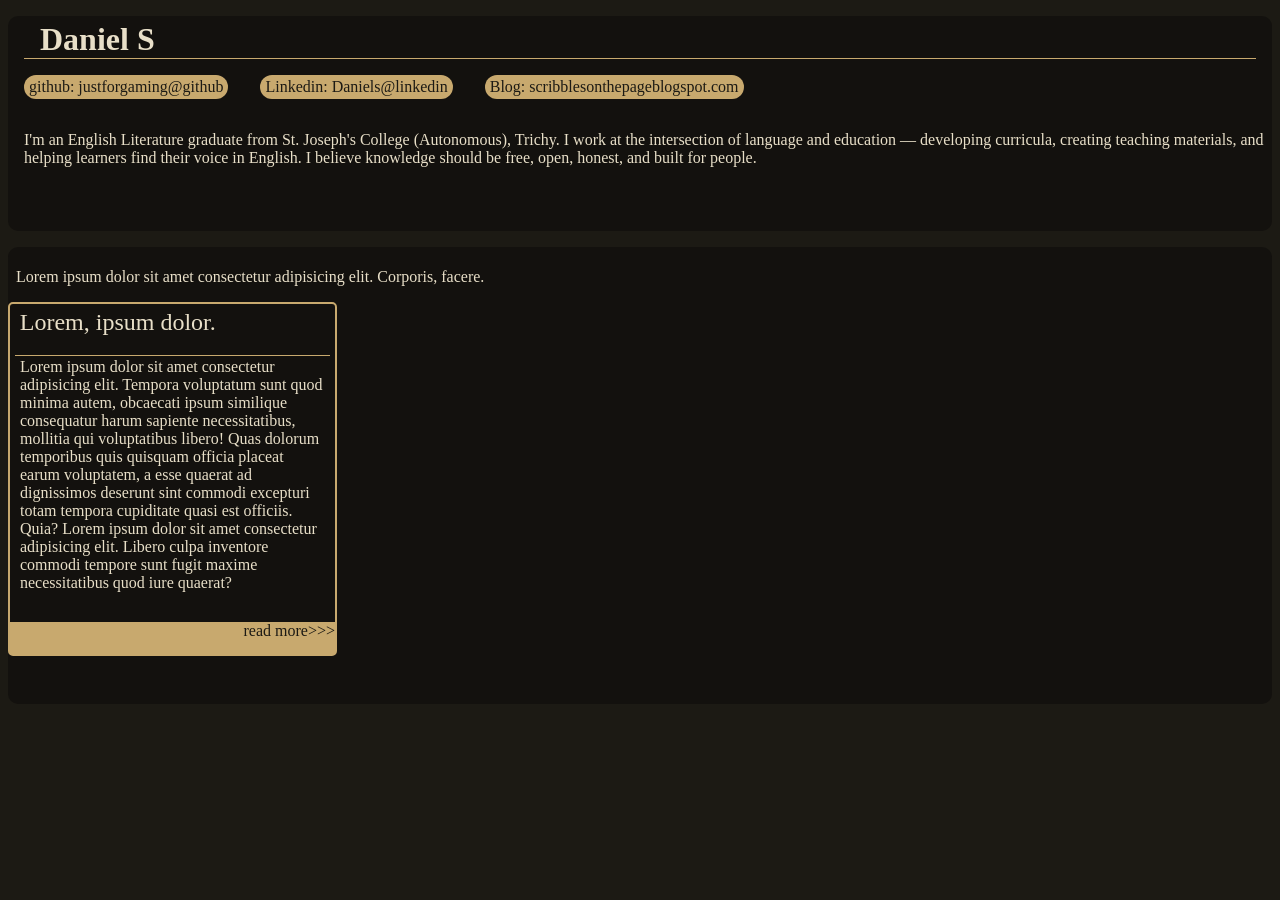
<file: portfolio/index.html>
<html lang="en">
<head>
    <meta charset="UTF-8">
    <meta name="viewport" content="width=device-width, initial-scale=1.0">
    <link rel="stylesheet" href="main.css">
    <title>Daniel S</title>
</head>
<body>
    <div class="bg_card">
    <h1>Daniel S</h1>
    <nav class="navi_links">
        <div class="link">
            <a href="http://">github: justforgaming@github</a>
            
        </div>
        <div class="link">
            <a href="http://">Linkedin: Daniels@linkedin</a>
            
        </div>
        <div class="link">
            <a href="http://">Blog: scribblesonthepageblogspot.com</a>
            
        </div>
    </nav>
    <div class="intro">
    <p>I'm an English Literature graduate from St. Joseph's College (Autonomous), Trichy. I work at the intersection of language and education — developing curricula, creating teaching materials, and helping learners find their voice in English. I believe knowledge should be free, open, honest, and built for people.</p>    
    </div>
    </div>
    <div class="bg_card">
        <p class="post_intro">Lorem ipsum dolor sit amet consectetur adipisicing elit. Corporis, facere.</p>
        <div class="post_cards">
            <div class="post_card">  
            <div class="card_title">
                Lorem, ipsum dolor.
            </div>
            <div class="card_content">
                Lorem ipsum dolor sit amet consectetur adipisicing elit. Tempora voluptatum sunt quod minima autem, obcaecati ipsum similique consequatur harum sapiente necessitatibus, mollitia qui voluptatibus libero! Quas dolorum temporibus quis quisquam officia placeat earum voluptatem, a esse quaerat ad dignissimos deserunt sint commodi excepturi totam tempora cupiditate quasi est officiis. Quia?
                Lorem ipsum dolor sit amet consectetur adipisicing elit. Libero culpa inventore commodi tempore sunt fugit maxime necessitatibus quod iure quaerat?
            </div>
            <div class="card_rm">
                <a href="">read more>>></a>
                
            </div>
            </div>
        </div>
    </div>
</body>
</file>
<file: portfolio/main.css>
:root {
    --accent:   #C8A96E;  
    --main-bg:  #13110E;  
    --alt-bg:   #1C1A14;  
    --text:     #E8DFC8;  
}
a {
    text-decoration: none;
    color: var(--alt-bg);
}
body{
    background-color: var(--alt-bg);
    color: var(--text);
}
.bg_card {
    background-color: var(--main-bg);
    border-radius: 10px;
    padding-top: 5px;
    padding-bottom: 3rem;
    margin: 1rem 0rem;
}
h1 {
    border-bottom:  1px solid var(--accent);
    margin: 0rem 1rem;
    padding-left: 1rem;
}

.navi_links {
    display: flex;
    overflow-y: auto;
}

.link {
    align-self: flex-start;
    background-color: var(--accent);
    min-width: fit-content;
    padding: 3px 5px;
    margin: 1rem;
    border-radius: 25px;

}

.intro {
    padding-left: 1rem;
}

.post_cards {
    display: flex;
    
}

.post_card{
    border: 2px solid var(--accent);
    border-radius: 5px;
    align-self: flex-start;
    min-width: 150px;  /* Minimum width of 100 pixels */
    max-width: 325px;  /* Maximum width of 300 pixels */
    min-height: 350px;
    display: flex;
    flex-direction: column;

}

.post_intro {
    margin: 1rem .5rem;
}

.card_title {
    border-bottom: 1px solid var(--accent);
    flex-grow: 1;
    padding: .3rem;
    margin: 0px 5px;
    font-size: 1.5rem;
}
.card_content {
    margin: 2px 10px;
    flex-grow: 2;
}

.card_rm {
    min-height: fit-content;
    max-height: fit-content;
    background-color: var(--accent);
    text-align: end;
    flex-grow: 1;

}
</file>
